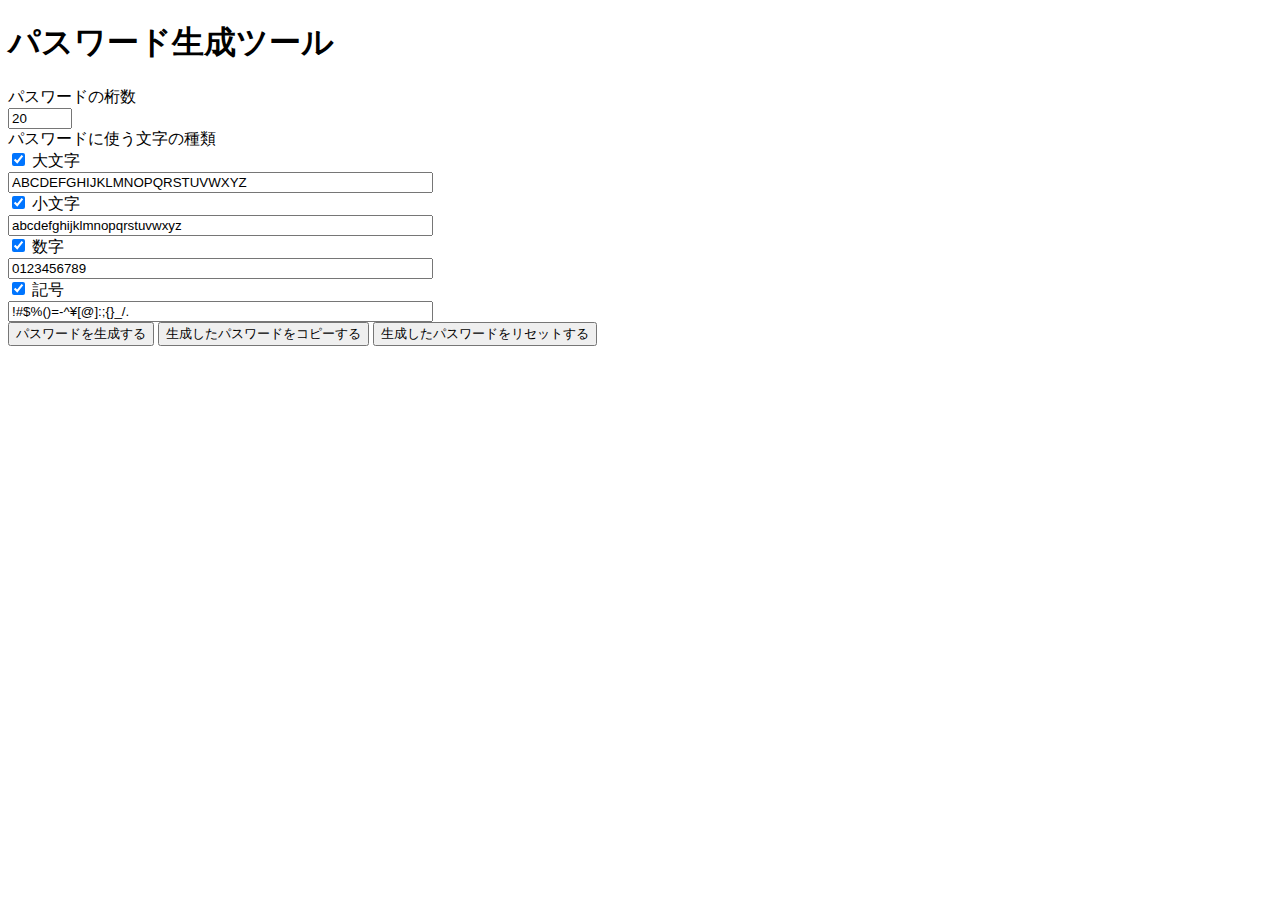
<file: password/index.html>
<!DOCTYPE html>
<html lang="ja">
<head>
  <meta charset="UTF-8">
  <title>パスワード生成ツール</title>
  <link href="https://cdn.jsdelivr.net/npm/bootstrap@5.0.2/dist/css/bootstrap.min.css" rel="stylesheet" integrity="sha384-EVSTQN3/azprG1Anm3QDgpJLIm9Nao0Yz1ztcQTwFspd3yD65VohhpuuCOmLASjC" crossorigin="anonymous">
</head>
<body>
  <div class="container">
    <h1>パスワード生成ツール</h1>
    <div class="fs-5 fw-bold mb-2">パスワードの桁数</div>
    <div class="mb-3">
      <input id="len" class="form-control" type="number" min="1" max="200" value="20" data-len>
    </div>
    <div class="fs-5 fw-bold mb-2">パスワードに使う文字の種類</div>
    <div class="mb-3">
      <div class="form-check">
        <input id="type-upper" class="form-check-input" type="checkbox" checked data-type="upper">
        <label class="form-check-label" for="type-upper">大文字</label>
      </div>
      <input class="form-control" type="text" size="50" value="ABCDEFGHIJKLMNOPQRSTUVWXYZ" data-type-upper>
    </div>
    <div class="mb-3">
      <div class="form-check">
        <input id="type-lower" class="form-check-input" type="checkbox" checked data-type="lower">
        <label class="form-check-label" for="type-lower">小文字</label>
      </div>
      <input class="form-control" type="text" size="50" value="abcdefghijklmnopqrstuvwxyz" data-type-lower>
    </div>
    <div class="mb-3">
      <div class="form-check">
        <input id="type-number" class="form-check-input" type="checkbox" checked data-type="number">
        <label class="form-check-label" for="type-number">数字</label>
      </div>
      <input class="form-control" type="text" size="50" value="0123456789" data-type-number>
    </div>
    <div class="mb-3">
      <div class="form-check">
        <input id="type-symbol" class="form-check-input" type="checkbox" checked data-type="symbol">
        <label class="form-check-label" for="type-symbol">記号</label>
      </div>
      <input class="form-control" type="text" size="50" value="!#$%()=-^¥[@]:;{}_/." data-type-symbol>
    </div>
    <div class="mb-3">
      <input class="btn btn-primary" type="button" value="パスワードを生成する" data-generate>
      <input class="btn btn-success" type="button" value="生成したパスワードをコピーする" data-copy>
      <input class="btn btn-danger" type="button" value="生成したパスワードをリセットする" data-reset>
    </div>
    <div class="fs-2 fw-bold mb-3" data-result></div>
    <div class="fs-4 fw-bold text-danger" data-status></div>
  </div>
  <script src="password.js"></script>
</body>
</html>
</file>
